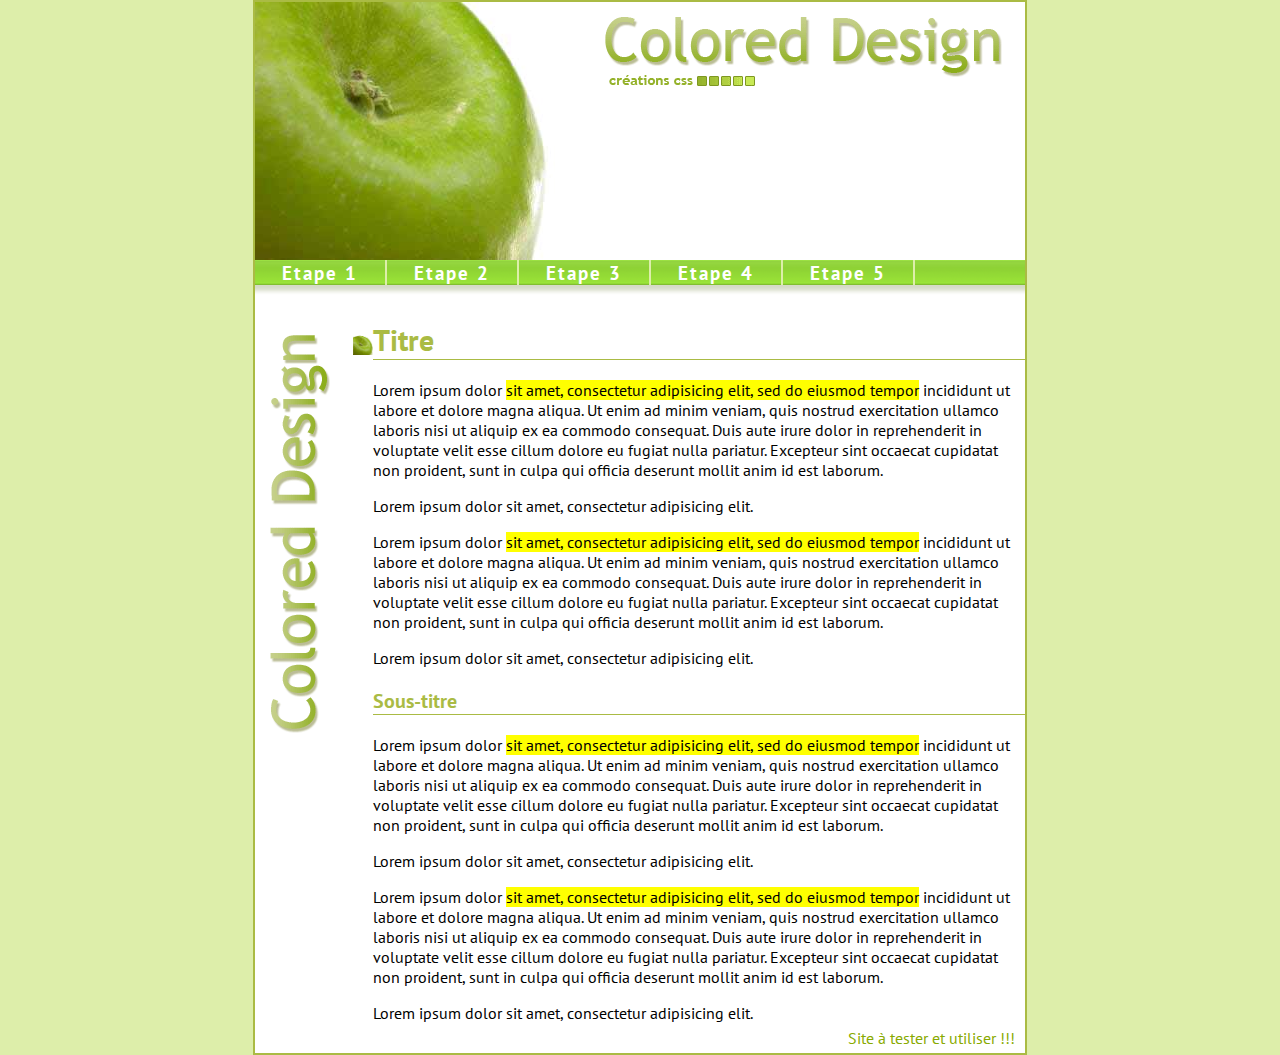
<file: index.html>
<!DOCTYPE html>
<html lang="fr">
    <head>
        <meta charset="UTF-8">
        <meta name="viewport" content="width=device-width, initial-scale=1.0">
        <title>Pomme</title>
        <link rel="stylesheet" href="css/style.css">
        <link href="https://fonts.googleapis.com/css?family=PT+Sans" rel="stylesheet">
    </head>
    <body>
        <div class="conteneur">
            <header>
                <h1>
                    <a href="#" title="Colored design">
                        Colored Design
                    </a>
                </h1>
                <nav>
                    <ul>
                        <li><a href="etape1.html">Etape 1</a></li>
                        <li><a href="etape2.html">Etape 2</a></li>
                        <li><a href="etape3.html">Etape 3</a></li>
                        <li><a href="etape4.html">Etape 4</a></li>
                        <li><a href="13_integration_pomme.html">Etape 5</a></li>
                    </ul>
                </nav>
                <div class="block">
                    <div>
                        <img class="gauche" src="img/bg_page.gif">
                    </div>
                    <div class="droit">
                        <div class="titre">
                            <img class="petitpomme" src="img/little_apple.gif" >
                            
                        </div>                       
                        <main>
                            <h2 class="itre title">Titre</h2>

                            <p>Lorem ipsum dolor <mark>sit amet, consectetur adipisicing elit, sed do eiusmod tempor</mark> incididunt ut labore et dolore magna aliqua. Ut enim ad minim veniam, quis nostrud exercitation ullamco laboris nisi ut aliquip ex ea commodo consequat. Duis aute irure dolor in reprehenderit in voluptate velit esse cillum dolore eu fugiat nulla pariatur. Excepteur sint occaecat cupidatat non proident, sunt in culpa qui officia deserunt mollit anim id est laborum.</p>
                            <span>Lorem ipsum dolor sit amet, consectetur adipisicing elit.</span>
                            <p>Lorem ipsum dolor <mark>sit amet, consectetur adipisicing elit, sed do eiusmod tempor</mark> incididunt ut labore et dolore magna aliqua. Ut enim ad minim veniam, quis nostrud exercitation ullamco laboris nisi ut aliquip ex ea commodo consequat. Duis aute irure dolor in reprehenderit in voluptate velit esse cillum dolore eu fugiat nulla pariatur. Excepteur sint occaecat cupidatat non proident, sunt in culpa qui officia deserunt mollit anim id est laborum.</p>
                            <span>Lorem ipsum dolor sit amet, consectetur adipisicing elit.</span>
                
                            <h3 class="itre little">Sous-titre</h3>
                            <p>Lorem ipsum dolor <mark>sit amet, consectetur adipisicing elit, sed do eiusmod tempor</mark> incididunt ut labore et dolore magna aliqua. Ut enim ad minim veniam, quis nostrud exercitation ullamco laboris nisi ut aliquip ex ea commodo consequat. Duis aute irure dolor in reprehenderit in voluptate velit esse cillum dolore eu fugiat nulla pariatur. Excepteur sint occaecat cupidatat non proident, sunt in culpa qui officia deserunt mollit anim id est laborum.</p>
                            <span>Lorem ipsum dolor sit amet, consectetur adipisicing elit.</span>
                            <p>Lorem ipsum dolor <mark>sit amet, consectetur adipisicing elit, sed do eiusmod tempor</mark> incididunt ut labore et dolore magna aliqua. Ut enim ad minim veniam, quis nostrud exercitation ullamco laboris nisi ut aliquip ex ea commodo consequat. Duis aute irure dolor in reprehenderit in voluptate velit esse cillum dolore eu fugiat nulla pariatur. Excepteur sint occaecat cupidatat non proident, sunt in culpa qui officia deserunt mollit anim id est laborum.</p>
                            <span>Lorem ipsum dolor sit amet, consectetur adipisicing elit.</span>
                        </main>    
                    </div>
                </div>
                
                 
            <footer>Site à tester et utiliser !!!</footer>
        </div>
    </body>
</html>
</file>
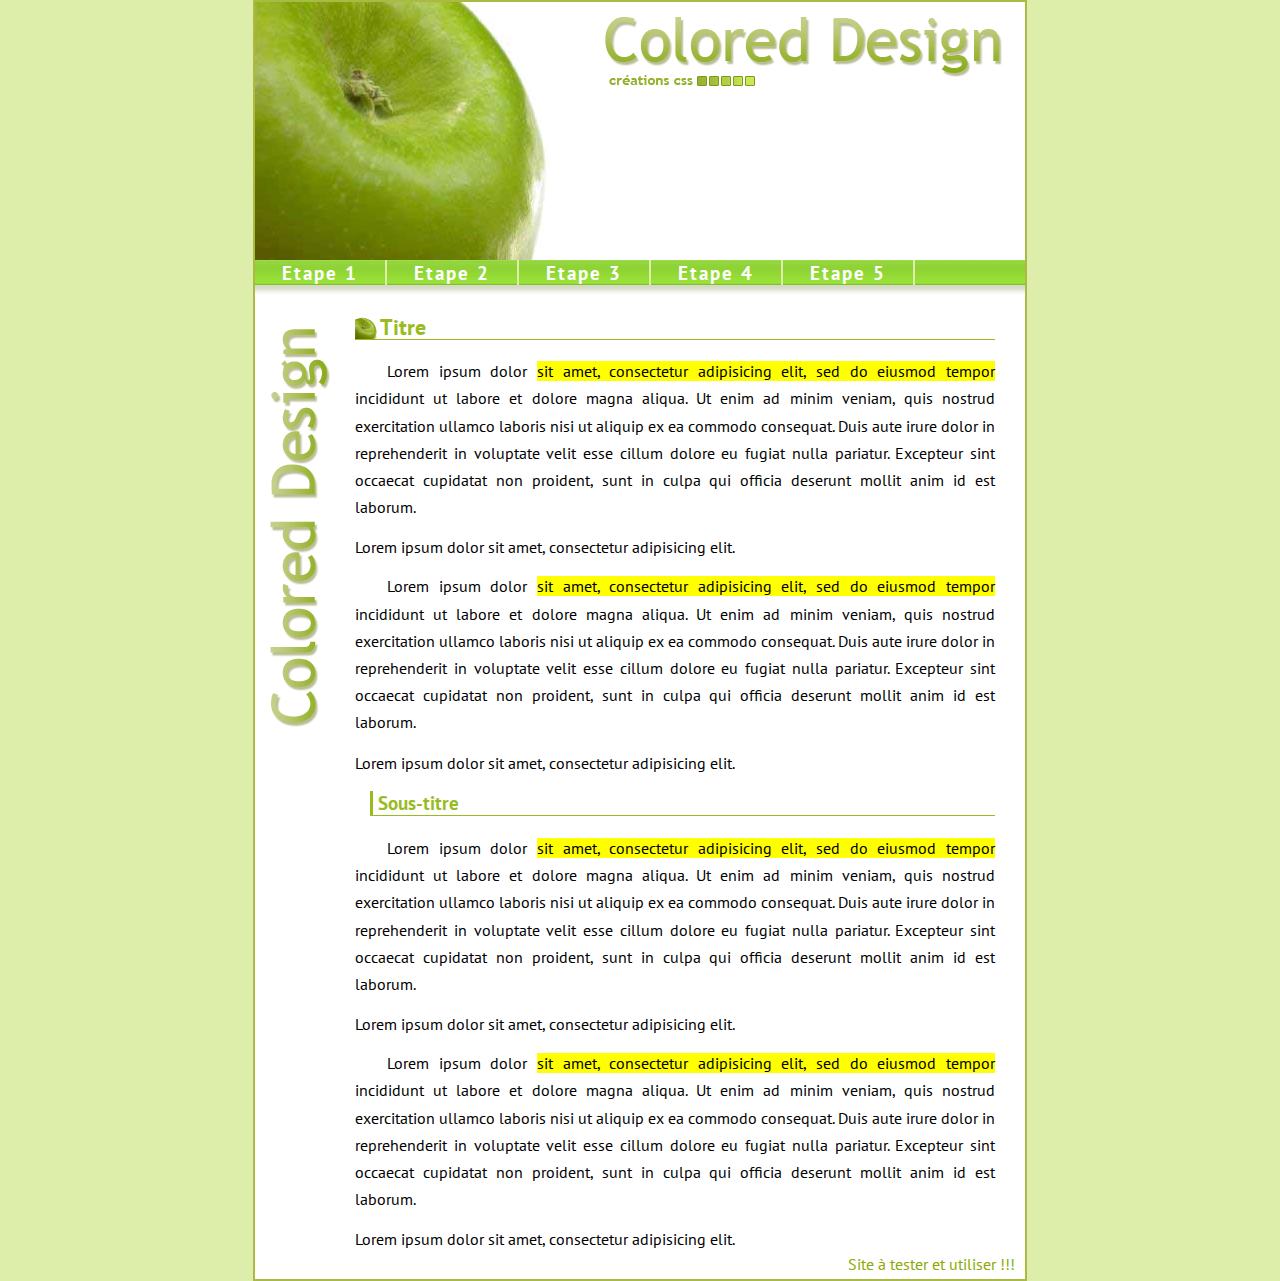
<file: indexcorection.html>
<!DOCTYPE html>
<html lang="fr">
    <head>
        <meta charset="UTF-8">
        <meta name="viewport" content="width=device-width, initial-scale=1.0">
        <title>Pomme</title>
        <link rel="stylesheet" href="css/stylecorection.css">
        <link href="https://fonts.googleapis.com/css?family=PT+Sans" rel="stylesheet">
    </head>
    <body>
        <div class="conteneur">
            <header>
                <h1>
                    <a href="#" title="Colored design">
                        Colored Design
                    </a>
                </h1>
                <nav>
                    <ul>
                        <li><a href="etape1.html">Etape 1</a></li>
                        <li><a href="etape2.html">Etape 2</a></li>
                        <li><a href="etape3.html">Etape 3</a></li>
                        <li><a href="etape4.html">Etape 4</a></li>
                        <li><a href="13_integration_pomme.html">Etape 5</a></li>
                    </ul>
                </nav>
            </header>
            <main>
                <h2>Titre</h2>
                <p>Lorem ipsum dolor <mark>sit amet, consectetur adipisicing elit, sed do eiusmod tempor</mark> incididunt ut labore et dolore magna aliqua. Ut enim ad minim veniam, quis nostrud exercitation ullamco laboris nisi ut aliquip ex ea commodo consequat. Duis aute irure dolor in reprehenderit in voluptate velit esse cillum dolore eu fugiat nulla pariatur. Excepteur sint occaecat cupidatat non proident, sunt in culpa qui officia deserunt mollit anim id est laborum.</p>
                <span>Lorem ipsum dolor sit amet, consectetur adipisicing elit.</span>
                <p>Lorem ipsum dolor <mark>sit amet, consectetur adipisicing elit, sed do eiusmod tempor</mark> incididunt ut labore et dolore magna aliqua. Ut enim ad minim veniam, quis nostrud exercitation ullamco laboris nisi ut aliquip ex ea commodo consequat. Duis aute irure dolor in reprehenderit in voluptate velit esse cillum dolore eu fugiat nulla pariatur. Excepteur sint occaecat cupidatat non proident, sunt in culpa qui officia deserunt mollit anim id est laborum.</p>
                <span>Lorem ipsum dolor sit amet, consectetur adipisicing elit.</span>
    
                <h3>Sous-titre</h3>
                <p>Lorem ipsum dolor <mark>sit amet, consectetur adipisicing elit, sed do eiusmod tempor</mark> incididunt ut labore et dolore magna aliqua. Ut enim ad minim veniam, quis nostrud exercitation ullamco laboris nisi ut aliquip ex ea commodo consequat. Duis aute irure dolor in reprehenderit in voluptate velit esse cillum dolore eu fugiat nulla pariatur. Excepteur sint occaecat cupidatat non proident, sunt in culpa qui officia deserunt mollit anim id est laborum.</p>
                <span>Lorem ipsum dolor sit amet, consectetur adipisicing elit.</span>
                <p>Lorem ipsum dolor <mark>sit amet, consectetur adipisicing elit, sed do eiusmod tempor</mark> incididunt ut labore et dolore magna aliqua. Ut enim ad minim veniam, quis nostrud exercitation ullamco laboris nisi ut aliquip ex ea commodo consequat. Duis aute irure dolor in reprehenderit in voluptate velit esse cillum dolore eu fugiat nulla pariatur. Excepteur sint occaecat cupidatat non proident, sunt in culpa qui officia deserunt mollit anim id est laborum.</p>
                <span>Lorem ipsum dolor sit amet, consectetur adipisicing elit.</span>
            </main>
            <footer>Site à tester et utiliser !!!</footer>
        </div>
    </body>
</html>
</file>
<file: css/style.css>
body{
    margin: 0;
    padding: 0;
    text-align: center;
    font-family: 'PT Sans', sans-serif;
    background: #DDEEAA;
}

.conteneur {
    width: 770px;/*largeur*/
    margin: 0 auto;/*marge automatique qui centre le bloc après l'avoir remonté le plus haut possible dans mon affichage*/
    text-align: left;/*centre le contenu de mon #conteneur*/
    border: 2px solid #AABB44;/*bordure autour de toute la page*/
    background: #fff;/*couleur du fond de mon #conteneur*/
}

h1{
    height: 258px;/*personnaliser la hauteur de mon titre*/
    background: url(../img/apple.jpg) no-repeat left top;
    margin: 0;
}

h1 a{
    width: 400px;
    height: 70px;
    display: block;
    background: url(../img/title.gif) no-repeat;
    position: relative;
    left: 350px;
    top: 15px;
    text-indent: -5000px;
    /*Le text-indent négatif est fait pour pouvoir ne cacher le texte hors de la page, 
    ce que nous voulons.*/
}

ul {
	height: 35px;/*On donne une hauteur au menu, correspondant à la taille de l'image utilisée en fond*/
	margin: 0;
	padding: 0;
	background: url(../img/bg_menu.gif) repeat-x 0 -25px;/*, on met ensuite l'image de fond avec un décalage de 25 pixels vers le haut*/
    list-style-type: none;/*on cache les puces*/
}

ul li{
    float: left ;/*On rend les li en flottant pour pouvoir les afficher horizontalement*/
    text-align: center ;/*on centre le texte*/
}

ul li a{
    display: block ;/*Nous pouvons dimensionner les a grâce à la propriété display: block;*/
    width: 130px ;/*largeur*/
    line-height: 25px ;/*hauteur de ligne*/
    font-size: 1.2em ;/*taille de police*/
    font-weight: bold ;/*mise en accentuation gras/bold de la police*/
    letter-spacing: 2px ;/*espacement des lettres*/
    color: #fff ;/*couleur du texte (de la police)*/
    text-decoration: none ;/*décoration du texte*/
    border-right: 2px solid #dea ;/*bordure*/
}

ul li a:hover{/*on décale l'image de fond au passage de la souris pour laisser aparaître l'état survolé de l'image*/
    background: url(../img/bg_menu.gif) repeat-x 0 0 ;
}

footer{
	margin: 0;
	padding-right: 10px;
	line-height: 30px;
	text-align: right;
	color: #8a0;
}

.gauche{
    margin-top: 40px;
    margin-left: 15px;
    }

.titre{
    display: flex;
}

.block{
    display: flex;
}

.petitpomme{
    height: 20px;
    margin-top: 40px;
}

.droit{
    display: flex;
    margin-left: 3%;   
}

.itre{
    color: #8a0;

}

article p{
    font-size: 20px;
    letter-spacing: 1px;
    padding: 20px;
    text-indent: 45px;
}

.title {
    font-size: 30px;
    color: #AABB44;
    display: block;
    width: 100%;
    margin-bottom: 20px;
    border-bottom: 1px solid #AABB44;
}

.little {
    font-size: 20px;
    color: #AABB44;
    display: block;
    width: 100%;
    margin-bottom: 20px;
    border-bottom: 1px solid #AABB44;
    }
</file>
<file: css/stylecorection.css>
body{
    margin: 0;
    padding: 0;
    text-align: center;
    font-family: 'PT Sans', sans-serif;
    background: #DDEEAA;
}

.conteneur {
    width: 770px;/*largeur*/
    margin: 0 auto;/*marge automatique qui centre le bloc après l'avoir remonté le plus haut possible dans mon affichage*/
    text-align: left;/*centre le contenu de mon #conteneur*/
    border: 2px solid #AABB44;/*bordure autour de toute la page*/
    background: #fff;/*couleur du fond de mon #conteneur*/
}

h1{
    height: 258px;/*personnaliser la hauteur de mon titre*/
    background: url(../img/apple.jpg) no-repeat left top;
    margin: 0;
}

h1 a{
    width: 400px;
    height: 70px;
    display: block;
    background: url(../img/title.gif) no-repeat;
    position: relative;
    left: 350px;
    top: 15px;
    text-indent: -5000px;
    /*Le text-indent négatif est fait pour pouvoir ne cacher le texte hors de la page, 
    ce que nous voulons.*/
}

ul {
	height: 35px;/*On donne une hauteur au menu, correspondant à la taille de l'image utilisée en fond*/
	margin: 0;
	padding: 0;
	background: url(../img/bg_menu.gif) repeat-x 0 -25px;/*, on met ensuite l'image de fond avec un décalage de 25 pixels vers le haut*/
    list-style-type: none;/*on cache les puces*/
}

ul li{
    float: left ;/*On rend les li en flottant pour pouvoir les afficher horizontalement*/
    text-align: center ;/*on centre le texte*/
}

ul li a{
    display: block ;/*Nous pouvons dimensionner les a grâce à la propriété display: block;*/
    width: 130px ;/*largeur*/
    line-height: 25px ;/*hauteur de ligne*/
    font-size: 1.2em ;/*taille de police*/
    font-weight: bold ;/*mise en accentuation gras/bold de la police*/
    letter-spacing: 2px ;/*espacement des lettres*/
    color: #fff ;/*couleur du texte (de la police)*/
    text-decoration: none ;/*décoration du texte*/
    border-right: 2px solid #dea ;/*bordure*/
}

ul li a:hover{/*on décale l'image de fond au passage de la souris pour laisser aparaître l'état survolé de l'image*/
    background: url(../img/bg_menu.gif) repeat-x 0 0 ;
}

footer{
	margin: 0;
	padding-right: 10px;
	line-height: 30px;
	text-align: right;
	color: #8a0;
}

main{
    padding: 0 30px 0 100px;
    background-image: url(../img/bg_page.gif);
    background-repeat: no-repeat;
    background-position: 15px 15px;/*crée un espace à gauche et à droite de l'image*/
}

main h2{
    padding-left: 25px;/*on décale le texte en fonction de l'image*/
    line-height: 25px;/*on décale le texte en fonction de l'image avec un interligne*/
    font-size: 1.4em;/*on précise une taille de police*/
    background: url(../img/little_apple.gif) no-repeat left bottom;/* une petite image*/
    color: #9b2;/*couleur au texte*/
    border-bottom: 1px solid #9b2;/*bordure du bas avec couleur*/
}

main p{
    text-align: justify ;/*alignement justifié*/
    text-indent: 2em ;/*indentation supérieure à l'état normal pour aérer le tout*/
    line-height: 1.7em ;/*hauteur de ligne supérieure à l'état normal pour aérer le tout*/
}

main h3{
    margin-left: 15px ;
    padding-left: 5px ;
    border-bottom: 1px solid #9b2 ;
    border-left: 3px solid #9b2 ;
    color: #9b2 ;
}
</file>
